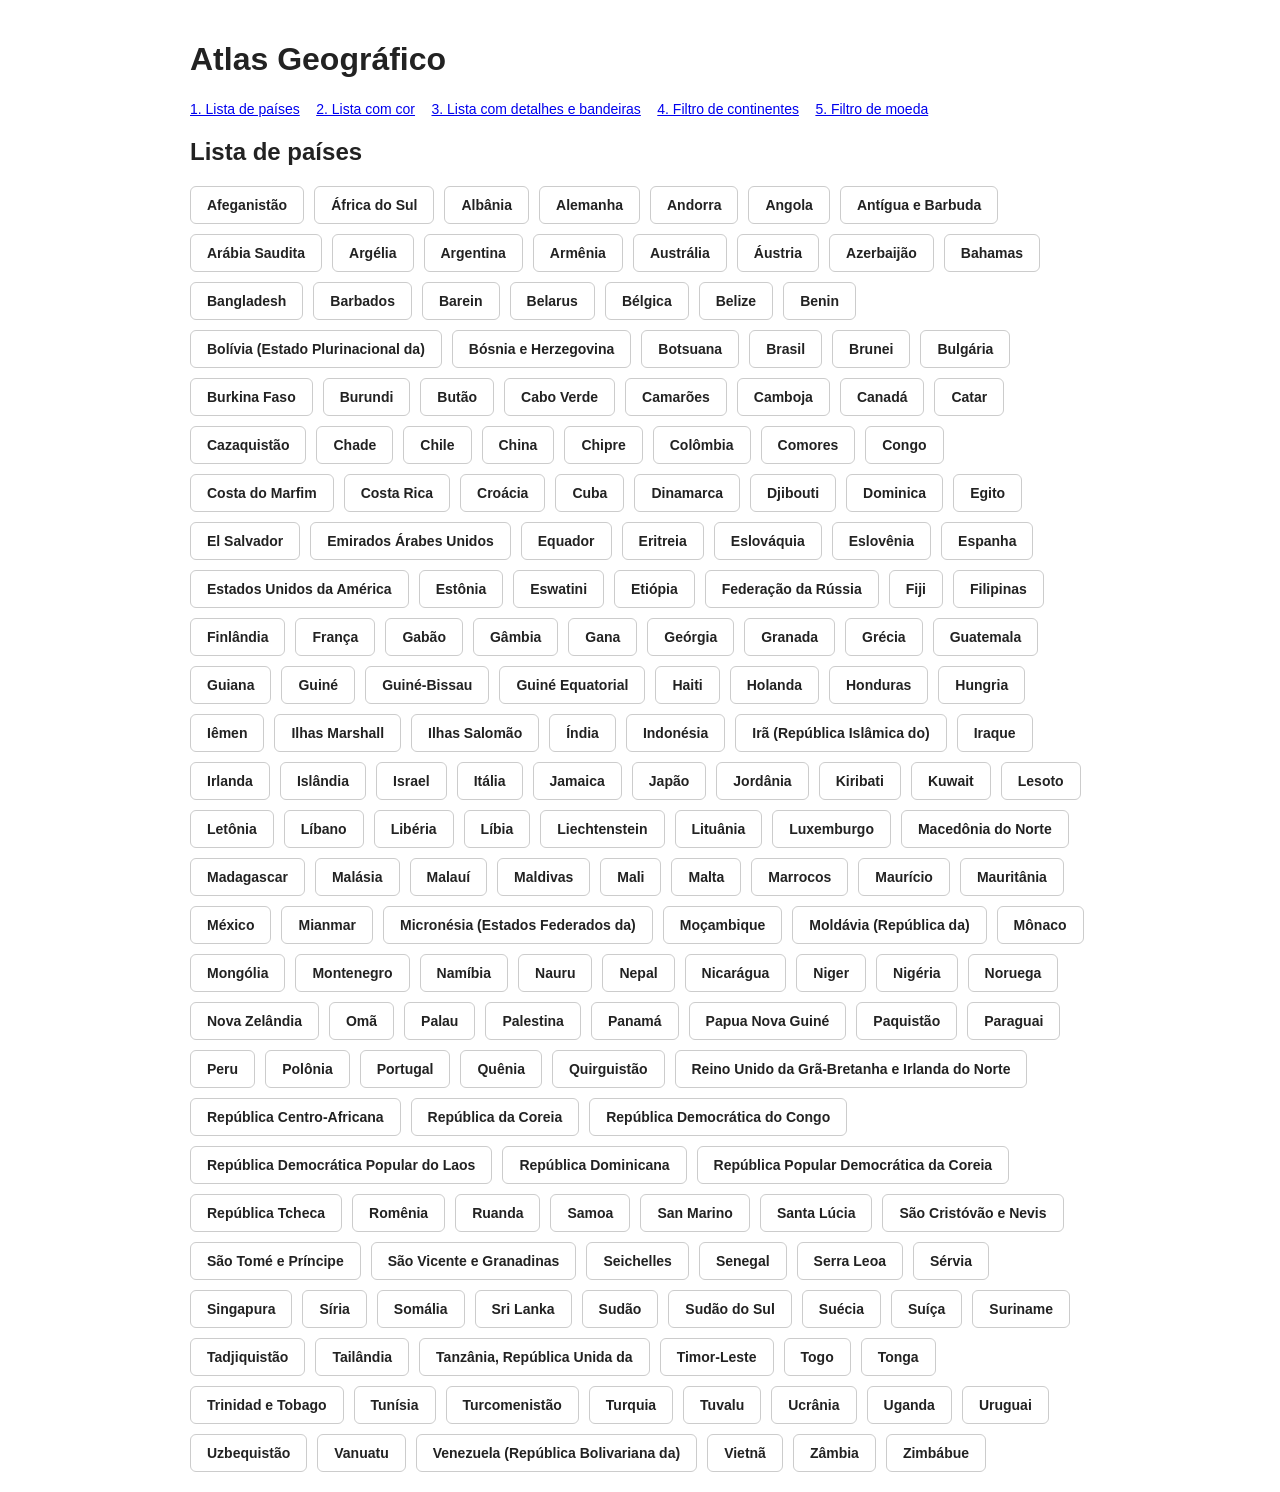
<file: aluno/paises/index.html>
<!DOCTYPE html>
<html lang="pt-br">
<head>
	<meta charset="UTF-8">
	<meta name="viewport" content="width=device-width, initial-scale=1.0">
	<title>Países</title>
	<link rel="stylesheet" href="style.css">
</head>
<body>
	<header>
		<h1>Atlas Geográfico</h1>
		<nav>
			<a href="index.html">1. Lista de países</a>
			<a href="paises-cor.html">2. Lista com cor</a>
			<a href="paises-detalhes.html">3. Lista com detalhes e bandeiras</a>
			<a href="paises-continentes.html">4. Filtro de continentes</a>
			<a href="paises-moeda.html">5. Filtro de moeda</a>
		</nav>
	</header>

	<main>
		<h2>Lista de países</h2>
		<section class="countries">
			<!-- Insira os países aqui -->
		</section>
	</main>

	<script src="countries.js"></script>
	<script src="lista-paises.js"></script>
</body>
</html>
</file>
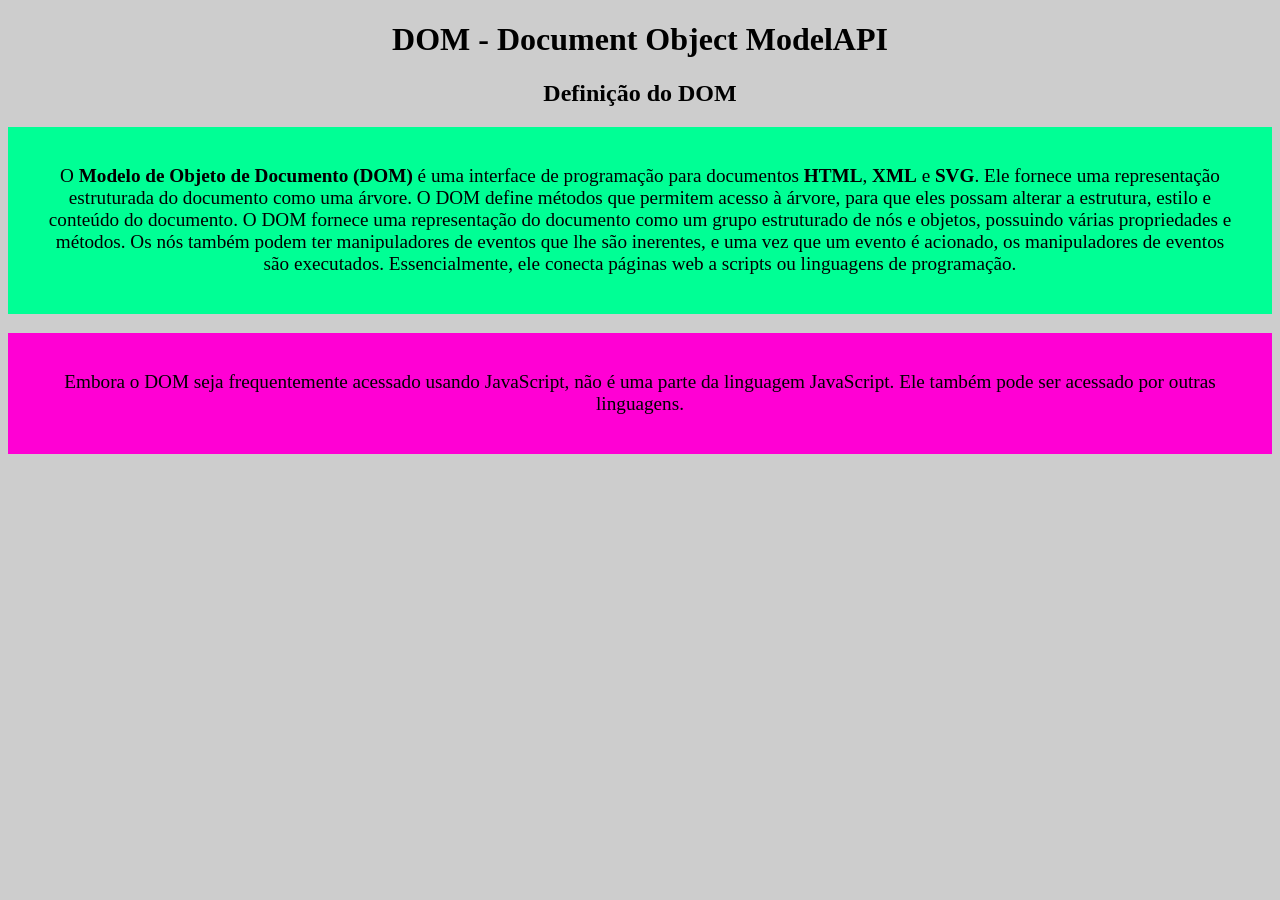
<file: aulas/DOM-API/index.html>
<!DOCTYPE html>
<html lang="en">
<head>
    <meta charset="UTF-8">
    <meta name="viewport" content="width=device-width, initial-scale=1.0">
    <title>DOM - Documet Object Model API</title>
    <style>
        body {
            background-color: #cdcdcd;
            font-family: Cambria, Cochin, Georgia, Times, 'Times New Roman', serif;
            text-align: center;
        }

        p {
            padding: 2em;
            font-size: larger;
        }

        .paragrafo-rosa {
            background-color: #ff00d4;
        }

        .paragrafo-verde {
            background-color: #00ff95;
        }
    </style>
</head>
<body>
    <header>
        <h1>DOM - <span>Document Object Model</span><abbr>API</abbr></h1>
    </header>

    <main>
        <h2>Definição do DOM</h2>
        <p class="paragrafo-verde">O <b>Modelo de Objeto de Documento (DOM)</b> é uma interface de programação para documentos <b>HTML</b>, <b>XML</b> e <b>SVG</b>. Ele fornece uma representação estruturada do documento como uma árvore. O DOM define métodos que permitem acesso à árvore, para que eles possam alterar a estrutura, estilo e conteúdo do documento. O DOM fornece uma representação do documento como um grupo estruturado de nós e objetos, possuindo várias propriedades e métodos. Os nós também podem ter manipuladores de eventos que lhe são inerentes, e uma vez que um evento é acionado, os manipuladores de eventos são executados. Essencialmente, ele conecta páginas web a scripts ou linguagens de programação.</p>
        <p class="paragrafo-rosa">Embora o DOM seja frequentemente acessado usando JavaScript, não é uma parte da linguagem JavaScript. Ele também pode ser acessado por outras linguagens.</p>
    </main>


</body>
</html>
</file>
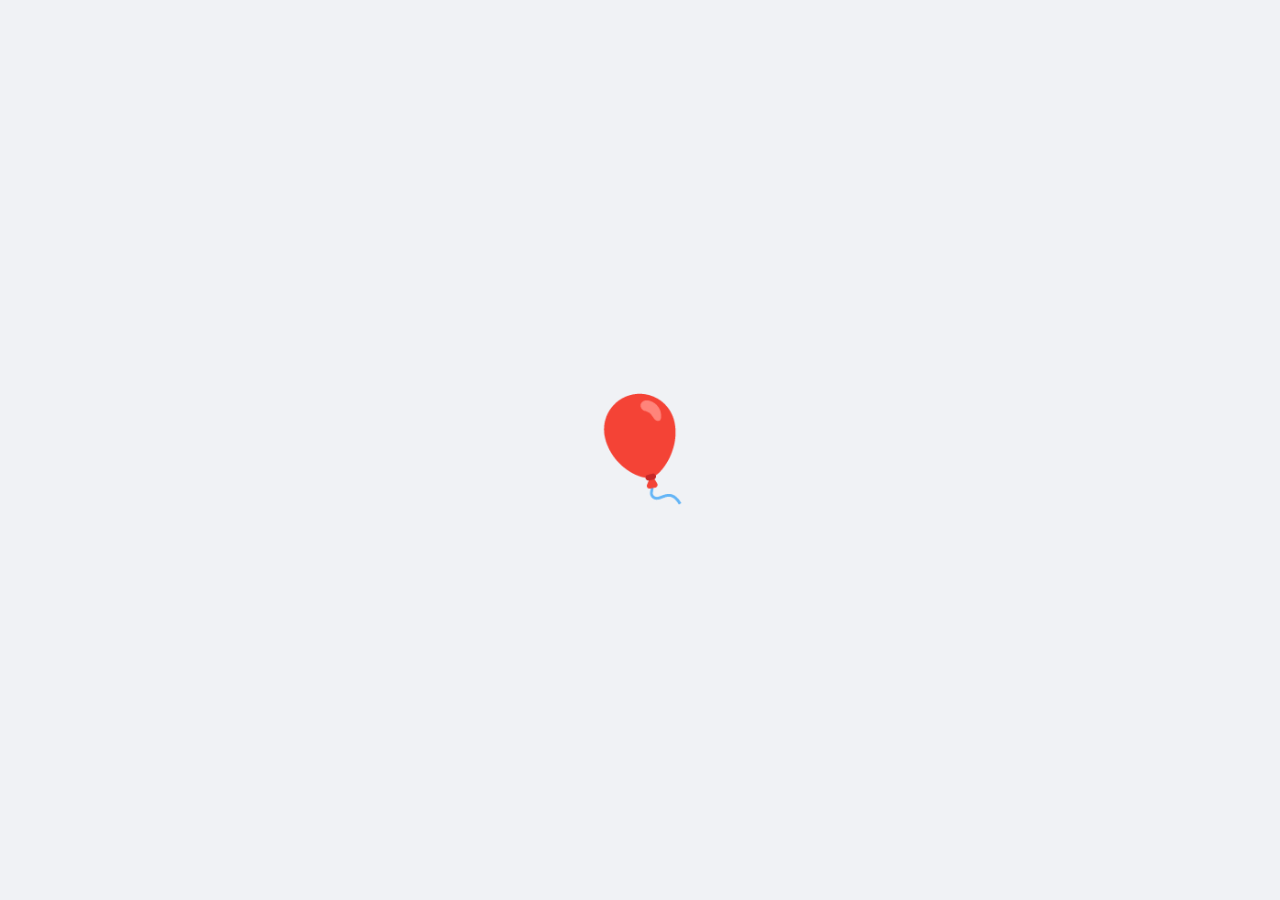
<file: aluno/pets/balao/index.html>
<!DOCTYPE html>
<html lang="pt-br">
<head>
	<meta charset="UTF-8">
	<meta name="viewport" content="width=device-width, initial-scale=1.0">
	<title>Balão</title>
	<link rel="stylesheet" href="style.css" />
</head>
<body>
	<p id="balao">🎈</p>

	<script src="evento.js"></script>
</body>
</html>
</file>
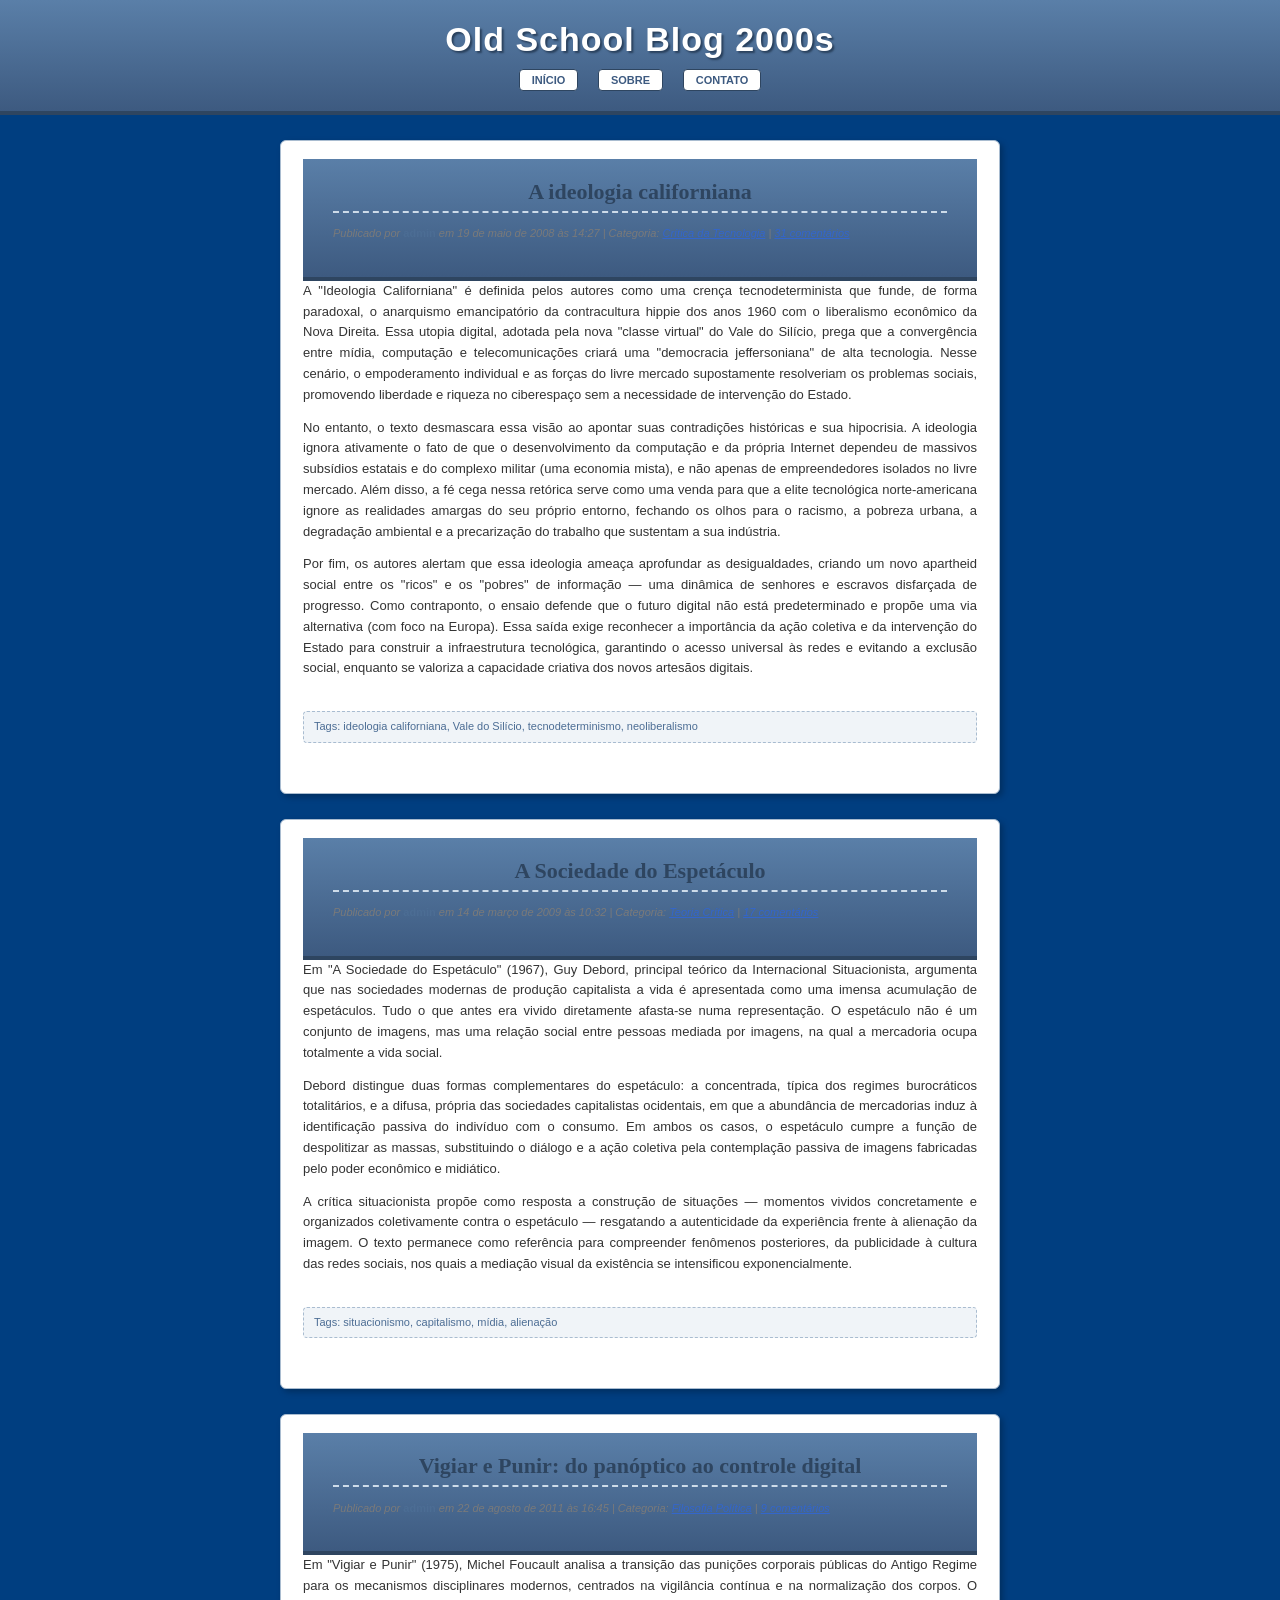
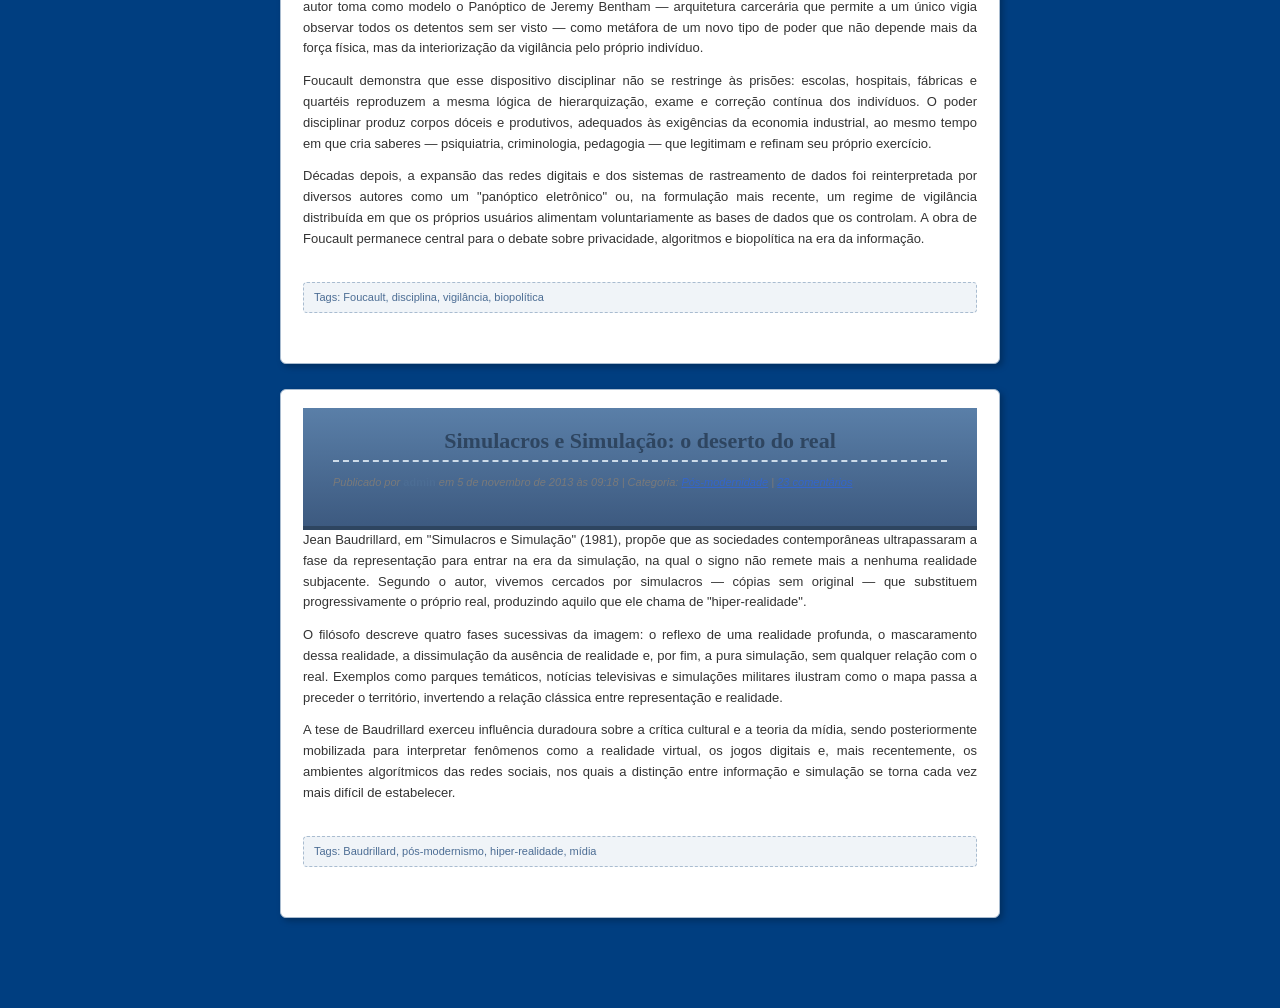
<file: exercicios/DOM-API/blog/index.html>
<!DOCTYPE html>
<html lang="pt-br">
<head>
	<meta charset="UTF-8">
	<meta name="viewport" content="width=device-width, initial-scale=1.0">
	<title>Old School Blog 2000s</title>
	<link rel="stylesheet" href="style.css" />
</head>
<body>
	<header>
		<h1>Old School Blog 2000s</h1>
		<nav>
			<ul>
				<li>Início</li>
				<li>Sobre</li>
				<li>Contato</li>
			</ul>
		</nav>
	</header>

	<main>
		<article>
			<header>
				<h2>A ideologia californiana</h2>
				<p class="meta">Publicado por <span class="autor">admin</span> em <time datetime="2008-05-19T14:27:00">19 de maio de 2008</time> às 14:27 | Categoria: <a href="#">Crítica da Tecnologia</a> | <a href="#comments">31 comentários</a></p>
			</header>
			<p>A "Ideologia Californiana" é definida pelos autores como uma crença tecnodeterminista que funde, de forma paradoxal, o anarquismo emancipatório da contracultura hippie dos anos 1960 com o liberalismo econômico da Nova Direita. Essa utopia digital, adotada pela nova "classe virtual" do Vale do Silício, prega que a convergência entre mídia, computação e telecomunicações criará uma "democracia jeffersoniana" de alta tecnologia. Nesse cenário, o empoderamento individual e as forças do livre mercado supostamente resolveriam os problemas sociais, promovendo liberdade e riqueza no ciberespaço sem a necessidade de intervenção do Estado.</p>
			<p>No entanto, o texto desmascara essa visão ao apontar suas contradições históricas e sua hipocrisia. A ideologia ignora ativamente o fato de que o desenvolvimento da computação e da própria Internet dependeu de massivos subsídios estatais e do complexo militar (uma economia mista), e não apenas de empreendedores isolados no livre mercado. Além disso, a fé cega nessa retórica serve como uma venda para que a elite tecnológica norte-americana ignore as realidades amargas do seu próprio entorno, fechando os olhos para o racismo, a pobreza urbana, a degradação ambiental e a precarização do trabalho que sustentam a sua indústria.</p>
			<p>Por fim, os autores alertam que essa ideologia ameaça aprofundar as desigualdades, criando um novo apartheid social entre os "ricos" e os "pobres" de informação — uma dinâmica de senhores e escravos disfarçada de progresso. Como contraponto, o ensaio defende que o futuro digital não está predeterminado e propõe uma via alternativa (com foco na Europa). Essa saída exige reconhecer a importância da ação coletiva e da intervenção do Estado para construir a infraestrutura tecnológica, garantindo o acesso universal às redes e evitando a exclusão social, enquanto se valoriza a capacidade criativa dos novos artesãos digitais.</p>
			<footer>
				<p class="tags">Tags: ideologia californiana, Vale do Silício, tecnodeterminismo, neoliberalismo</p>
			</footer>
		</article>	

		<article>
			<header>
				<h2>A Sociedade do Espetáculo</h2>
				<p class="meta">Publicado por <span class="autor">admin</span> em <time datetime="2009-03-14T10:32:00">14 de março de 2009</time> às 10:32 | Categoria: <a href="#">Teoria Crítica</a> | <a href="#comments">17 comentários</a></p>
			</header>
			<p>Em "A Sociedade do Espetáculo" (1967), Guy Debord, principal teórico da Internacional Situacionista, argumenta que nas sociedades modernas de produção capitalista a vida é apresentada como uma imensa acumulação de espetáculos. Tudo o que antes era vivido diretamente afasta-se numa representação. O espetáculo não é um conjunto de imagens, mas uma relação social entre pessoas mediada por imagens, na qual a mercadoria ocupa totalmente a vida social.</p>
			<p>Debord distingue duas formas complementares do espetáculo: a concentrada, típica dos regimes burocráticos totalitários, e a difusa, própria das sociedades capitalistas ocidentais, em que a abundância de mercadorias induz à identificação passiva do indivíduo com o consumo. Em ambos os casos, o espetáculo cumpre a função de despolitizar as massas, substituindo o diálogo e a ação coletiva pela contemplação passiva de imagens fabricadas pelo poder econômico e midiático.</p>
			<p>A crítica situacionista propõe como resposta a construção de situações — momentos vividos concretamente e organizados coletivamente contra o espetáculo — resgatando a autenticidade da experiência frente à alienação da imagem. O texto permanece como referência para compreender fenômenos posteriores, da publicidade à cultura das redes sociais, nos quais a mediação visual da existência se intensificou exponencialmente.</p>
			<footer>
				<p class="tags">Tags: situacionismo, capitalismo, mídia, alienação</p>
			</footer>
		</article>

		<article>
			<header>
				<h2>Vigiar e Punir: do panóptico ao controle digital</h2>
				<p class="meta">Publicado por <span class="autor">admin</span> em <time datetime="2011-08-22T16:45:00">22 de agosto de 2011</time> às 16:45 | Categoria: <a href="#">Filosofia Política</a> | <a href="#comments">9 comentários</a></p>
			</header>
			<p>Em "Vigiar e Punir" (1975), Michel Foucault analisa a transição das punições corporais públicas do Antigo Regime para os mecanismos disciplinares modernos, centrados na vigilância contínua e na normalização dos corpos. O autor toma como modelo o Panóptico de Jeremy Bentham — arquitetura carcerária que permite a um único vigia observar todos os detentos sem ser visto — como metáfora de um novo tipo de poder que não depende mais da força física, mas da interiorização da vigilância pelo próprio indivíduo.</p>
			<p>Foucault demonstra que esse dispositivo disciplinar não se restringe às prisões: escolas, hospitais, fábricas e quartéis reproduzem a mesma lógica de hierarquização, exame e correção contínua dos indivíduos. O poder disciplinar produz corpos dóceis e produtivos, adequados às exigências da economia industrial, ao mesmo tempo em que cria saberes — psiquiatria, criminologia, pedagogia — que legitimam e refinam seu próprio exercício.</p>
			<p>Décadas depois, a expansão das redes digitais e dos sistemas de rastreamento de dados foi reinterpretada por diversos autores como um "panóptico eletrônico" ou, na formulação mais recente, um regime de vigilância distribuída em que os próprios usuários alimentam voluntariamente as bases de dados que os controlam. A obra de Foucault permanece central para o debate sobre privacidade, algoritmos e biopolítica na era da informação.</p>
			<footer>
				<p class="tags">Tags: Foucault, disciplina, vigilância, biopolítica</p>
			</footer>
		</article>

		<article>
			<header>
				<h2>Simulacros e Simulação: o deserto do real</h2>
				<p class="meta">Publicado por <span class="autor">admin</span> em <time datetime="2013-11-05T09:18:00">5 de novembro de 2013</time> às 09:18 | Categoria: <a href="#">Pós-modernidade</a> | <a href="#comments">23 comentários</a></p>
			</header>
			<p>Jean Baudrillard, em "Simulacros e Simulação" (1981), propõe que as sociedades contemporâneas ultrapassaram a fase da representação para entrar na era da simulação, na qual o signo não remete mais a nenhuma realidade subjacente. Segundo o autor, vivemos cercados por simulacros — cópias sem original — que substituem progressivamente o próprio real, produzindo aquilo que ele chama de "hiper-realidade".</p>
			<p>O filósofo descreve quatro fases sucessivas da imagem: o reflexo de uma realidade profunda, o mascaramento dessa realidade, a dissimulação da ausência de realidade e, por fim, a pura simulação, sem qualquer relação com o real. Exemplos como parques temáticos, notícias televisivas e simulações militares ilustram como o mapa passa a preceder o território, invertendo a relação clássica entre representação e realidade.</p>
			<p>A tese de Baudrillard exerceu influência duradoura sobre a crítica cultural e a teoria da mídia, sendo posteriormente mobilizada para interpretar fenômenos como a realidade virtual, os jogos digitais e, mais recentemente, os ambientes algorítmicos das redes sociais, nos quais a distinção entre informação e simulação se torna cada vez mais difícil de estabelecer.</p>
			<footer>
				<p class="tags">Tags: Baudrillard, pós-modernismo, hiper-realidade, mídia</p>
			</footer>
		</article>

		<footer>
		</footer>
	</main>
</body>
</html>
</file>
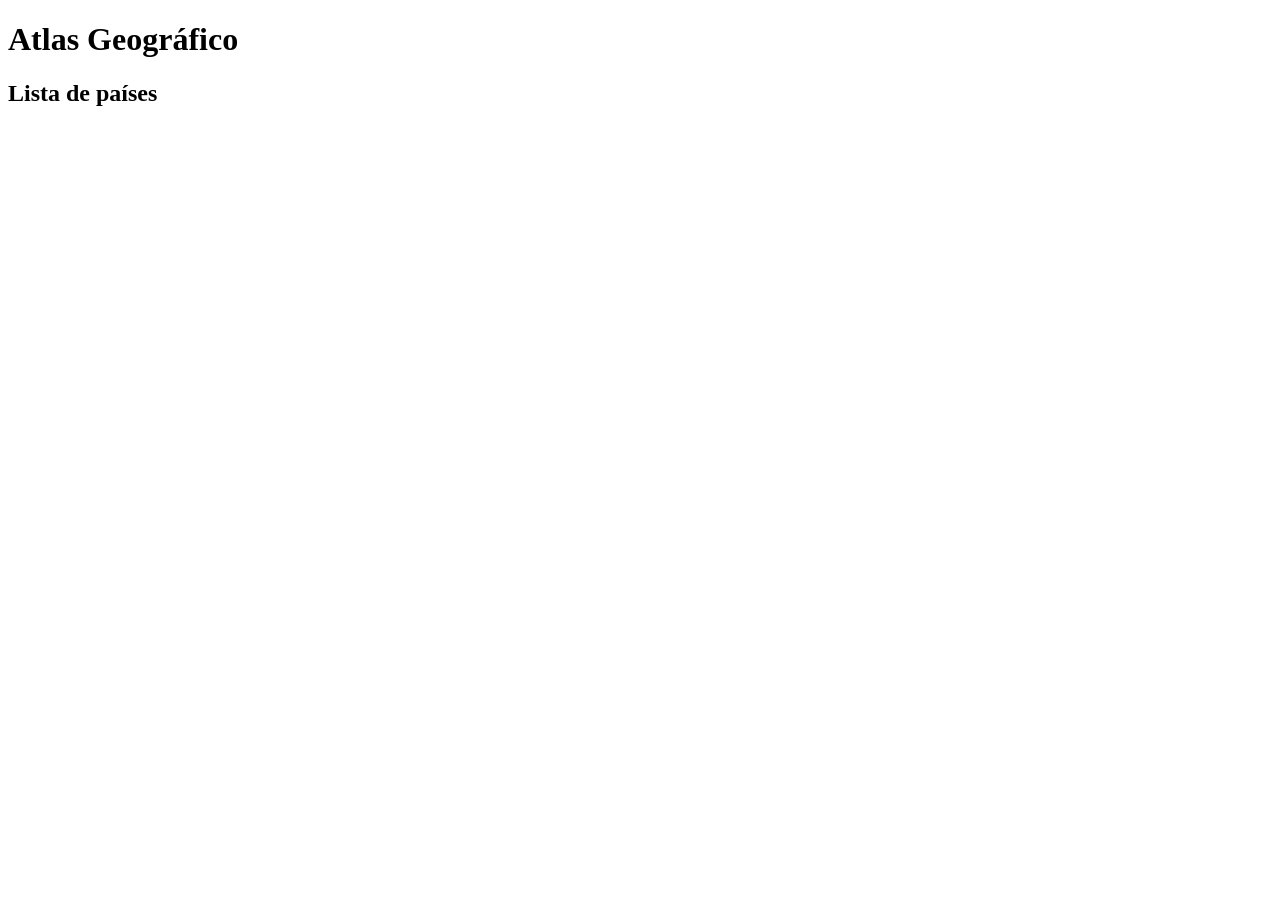
<file: exercicios/DOM-API/paises/index.html>
<!DOCTYPE html>
<html lang="pt-br">
<head>
	<meta charset="UTF-8">
	<meta name="viewport" content="width=device-width, initial-scale=1.0">
	<title>Países</title>
</head>
<body>
	<header>
		<h1>Atlas Geográfico</h1>
	</header>

	<main>
		<h2>Lista de países</h2>
		<section class="countries">
			<!-- Insira os países aqui -->
		</section>
	</main>

	<script src="countries.js"></script>
	<script src="lista-paises.js"></script>
</body>
</html>
</file>
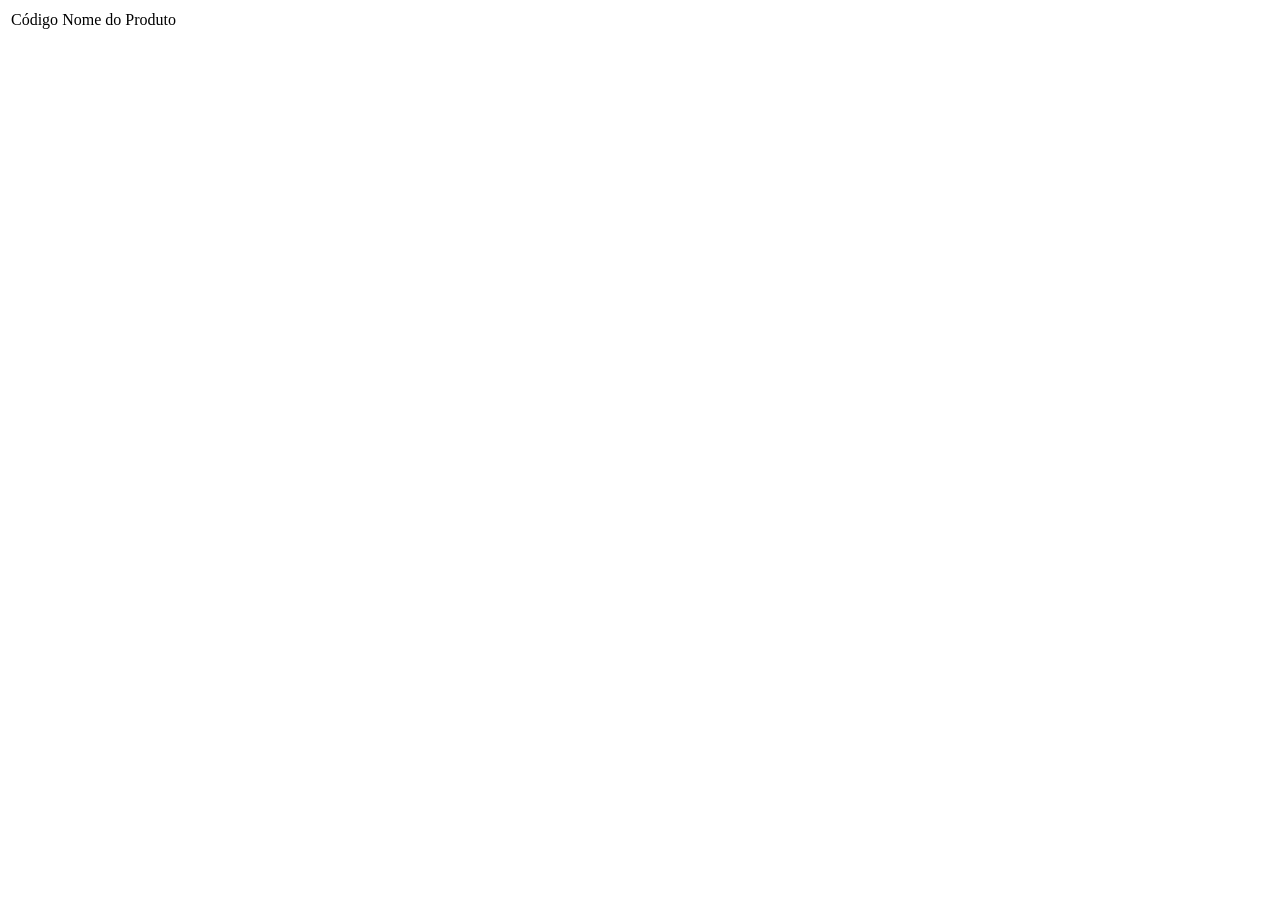
<file: exercicios/DOM-API/tabela-produtos/index.html>
<!DOCTYPE html>
<html lang="en">
<head>
	<meta charset="UTF-8">
	<meta name="viewport" content="width=device-width, initial-scale=1.0">
	<title>DOM - Document Object Model</title>
</head>
<body>
	<table id="producttable">
		<thead>
			<tr>
				<td>Código</td>
				<td>Nome do Produto</td>
			</tr>
		</thead>

		<tbody>
			<!-- as linhas de produtos serão inseridas aqui -->
		</tbody>
	</table>

	<template id="linha-de-produto">
		<tr>
			<td class="codigo"></td>
			<td class="nome"></td>
		</tr>
	</template>
</body>
</html>
</file>
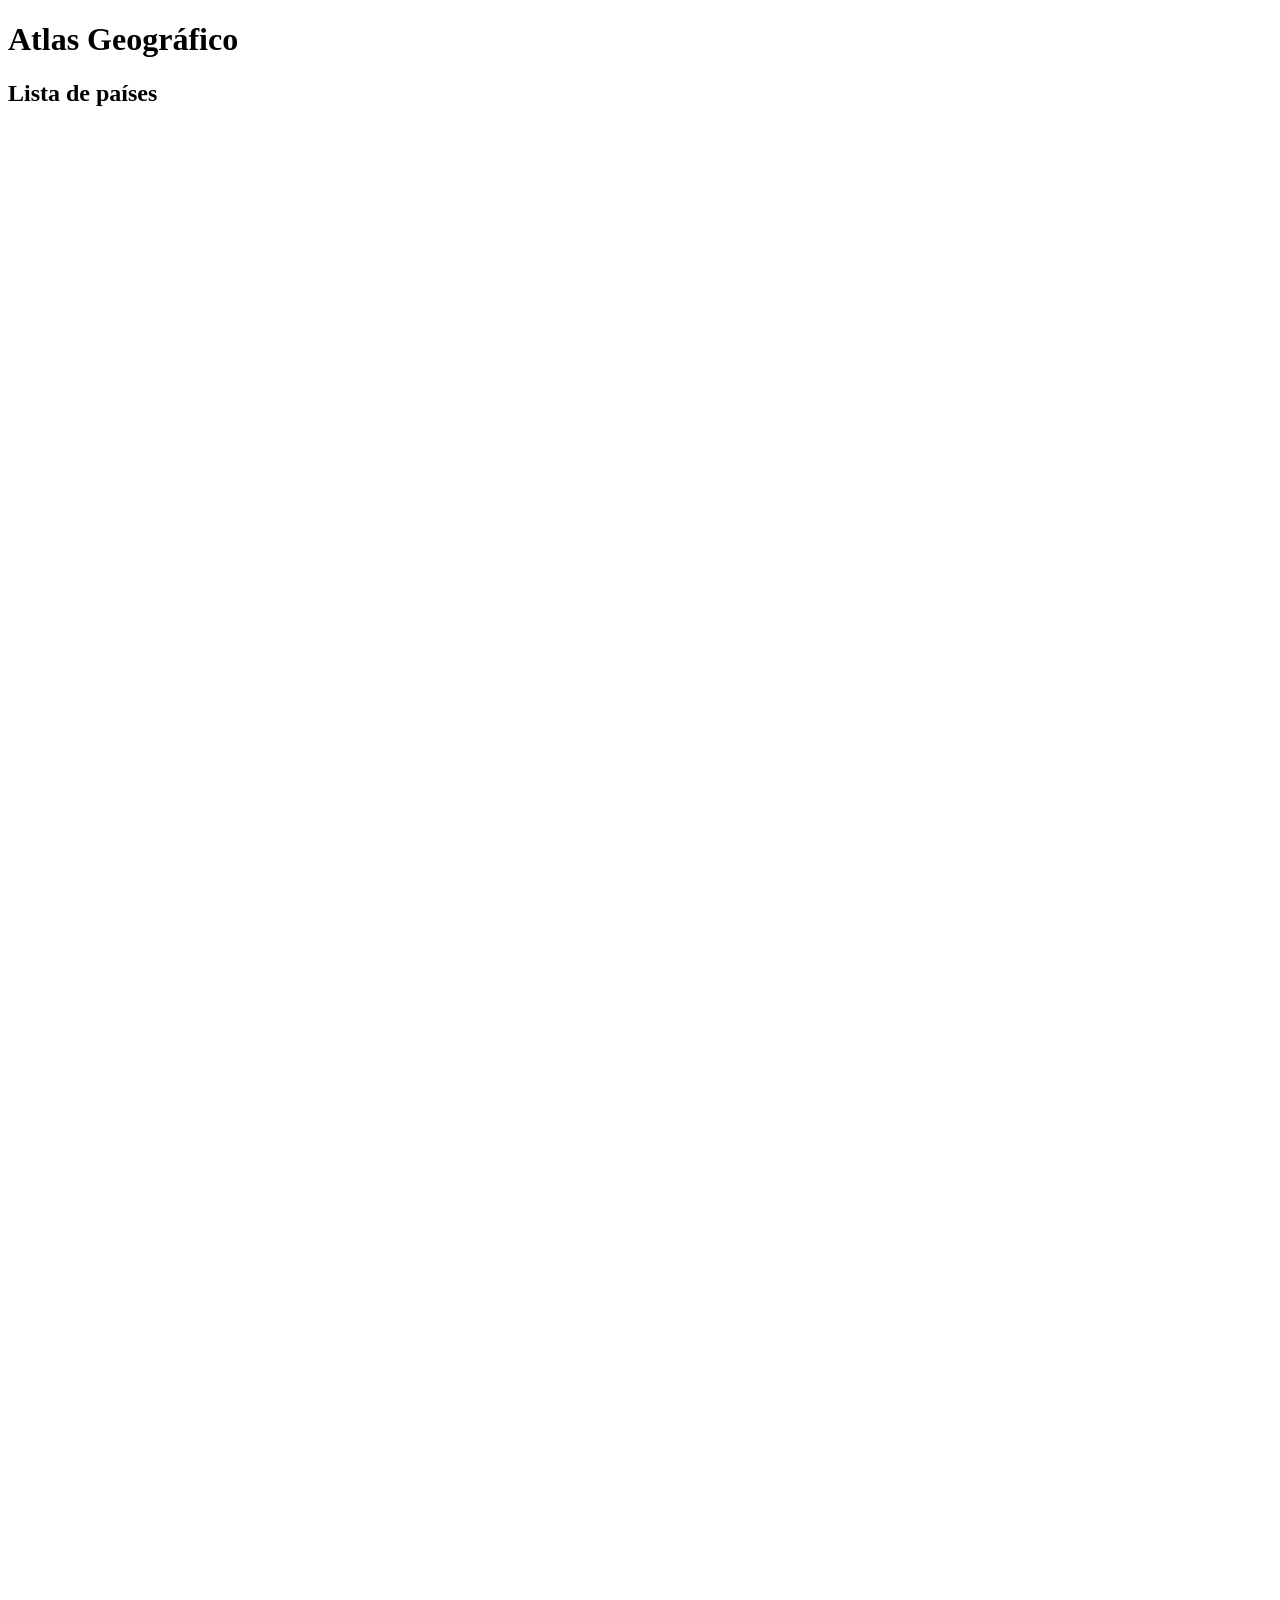
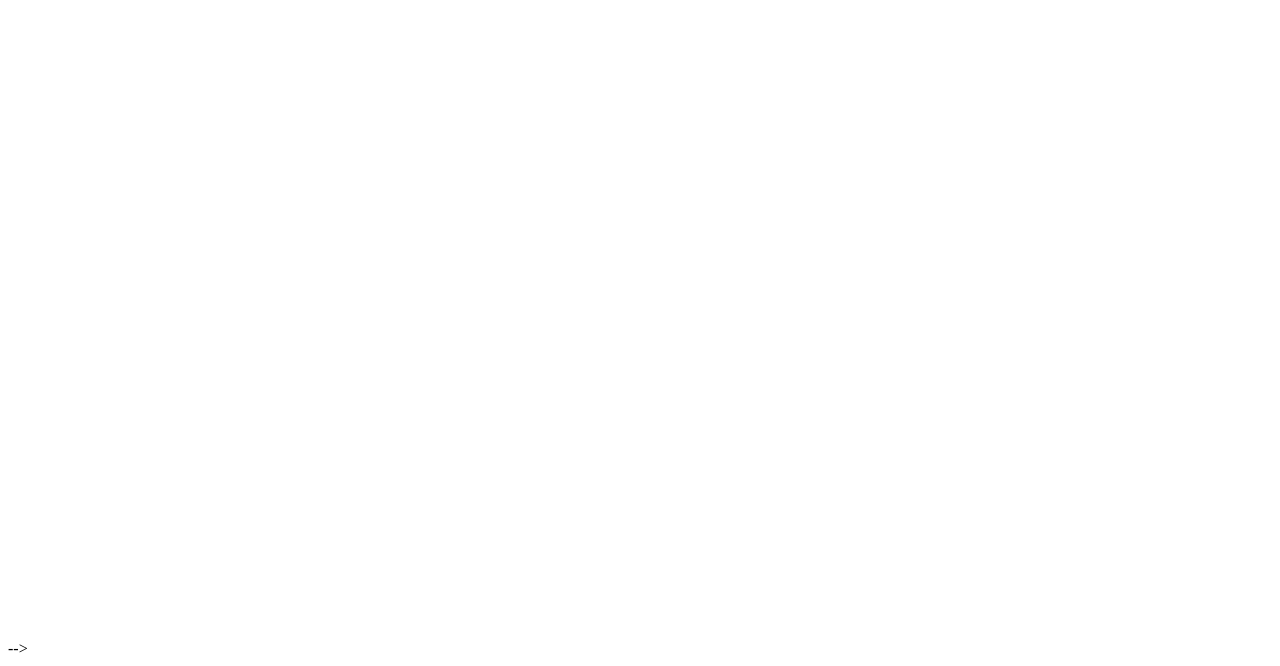
<file: exercicios/DOM-API/paises/resolvido/index.html>
<!DOCTYPE html>
<html lang="pt-br">
<head>
	<meta charset="UTF-8">
	<meta name="viewport" content="width=device-width, initial-scale=1.0">
	<title>Países</title>
	<style>
		div {
			min-height: 50px;
			text-align: center;
			color: #FFF;
		}
	</style>
</head>
<body>
	<header>
		<h1>Atlas Geográfico</h1>
	</header>

	<main>
		<h2>Lista de países</h2>
		<section class="countries">
			<!-- Insira os países aqui -->
		</section>
	</main>

	<!-- <script src="countries-colors.js"></script>
	<script src="lista-paises-cor.js"></script> -->

	<script src="countries.js"></script> -->
	<script src="lista-paises.js"></script>
</body>
</html>
</file>
<file: aluno/paises/style.css>
body {
	font-family: Arial, sans-serif;
	max-width: 900px;
	margin: 0 auto;
	padding: 20px;
	color: #222;
}

header {
	margin-bottom: 20px;
}

nav a {
	margin-right: 12px;
	font-size: 14px;
}

.countries {
	display: flex;
	flex-wrap: wrap;
	gap: 10px;
}

.countries div {
	border: 1px solid #ccc;
	border-radius: 6px;
	padding: 10px 16px;
}

.countries div h3 {
	margin: 0;
	font-size: 14px;
}

.countries article {
	border: 1px solid #ccc;
	border-radius: 6px;
	padding: 12px;
	width: 220px;
}

.countries article h3 {
	margin: 8px 0 4px;
	font-size: 16px;
}

.countries article img {
	display: block;
	border: 1px solid #eee;
}

.countries article dl {
	margin: 0;
	font-size: 13px;
}

.countries article dt {
	font-weight: bold;
	color: #555;
}

.countries article dd {
	margin: 0 0 6px;
}
</file>
<file: aluno/pets/balao/style.css>
body {
	display: flex;
	justify-content: center;
	align-items: center;
	height: 100vh;
	margin: 0;
	background-color: #f0f2f5;
}

#balao {
	margin: 0;
	line-height: 1;
	user-select: none;
}
</file>
<file: exercicios/DOM-API/blog/style.css>
/* ===========================================================
	ESTILO "BLOGSPOT / BLOGGER / TUMBLR / WORDPRESS" (anos 2000)
	Poucas regras, seletores simples (tag e classe), pensados
	para serem manipulados depois via JavaScript/DOM
	(ex: document.querySelectorAll('article'), .classList.toggle,
	trocar background, alternar tema, etc.)
=========================================================== */

body {
	margin: 0;
	padding: 0;
	background-color: #003e80;
	background-image: url("https://www.transparenttextures.com/patterns/billie-holiday.png");
	font-family: Verdana, Geneva, Arial, sans-serif;
	font-size: 13px;
	color: #333333;
}

header {
	background-color: #4c6d94;
	background-image: linear-gradient(#5a7fa8, #3d5a80);
	border-bottom: 4px solid #2e4560;
	padding: 20px 30px;
	text-align: center;
}

header h1 {
	margin: 0;
	font-family: "Comic Sans MS", "Trebuchet MS", cursive, sans-serif;
	font-size: 34px;
	color: #ffffff;
	text-shadow: 2px 2px 2px #29405c;
	letter-spacing: 1px;
}

nav ul {
	list-style: none;
	margin: 10px 0 0 0;
	padding: 0;
}

nav li {
	display: inline-block;
	margin: 0 8px;
	padding: 4px 12px;
	background-color: #ffffff;
	border: 1px solid #2e4560;
	border-radius: 4px;
	font-size: 11px;
	font-weight: bold;
	text-transform: uppercase;
	color: #3d5a80;
	cursor: pointer;
}

nav li:hover {
	background-color: hsl(207, 100%, 75%);
}

main {
	max-width: 720px;
	margin: 25px auto;
	padding: 0 15px;
}

article {
	background-color: #ffffff;
	border: 1px solid #a9bcd0;
	border-radius: 6px;
	box-shadow: 3px 3px 6px rgba(0, 0, 0, 0.25);
	margin-bottom: 25px;
	padding: 18px 22px;
}

article h2 {
	font-family: Georgia, "Times New Roman", serif;
	font-size: 22px;
	color: #2e4560;
	border-bottom: 2px dashed #cddbe9;
	padding-bottom: 6px;
	margin-top: 0;
}

.meta {
	font-size: 11px;
	color: #7a7a7a;
	font-style: italic;
	margin-top: -6px;
	margin-bottom: 14px;
}

.meta .autor {
	font-weight: bold;
	color: #4c6d94;
	font-style: normal;
}

article p {
	line-height: 1.6;
	text-align: justify;
	margin: 0 0 12px 0;
}

a {
	color: #3366cc;
	text-decoration: underline;
}

a:visited {
	color: #663399;
}

a:hover {
	color: #cc3300;
	background-color: #ffe680;
}

.tags {
	font-size: 11px;
	background-color: #f0f4f8;
	border: 1px dashed #a9bcd0;
	padding: 6px 10px;
	border-radius: 4px;
	color: #4c6d94;
}

footer {
	text-align: center;
	font-size: 11px;
	color: #4c6d94;
	padding: 20px 0;
}
</file>
